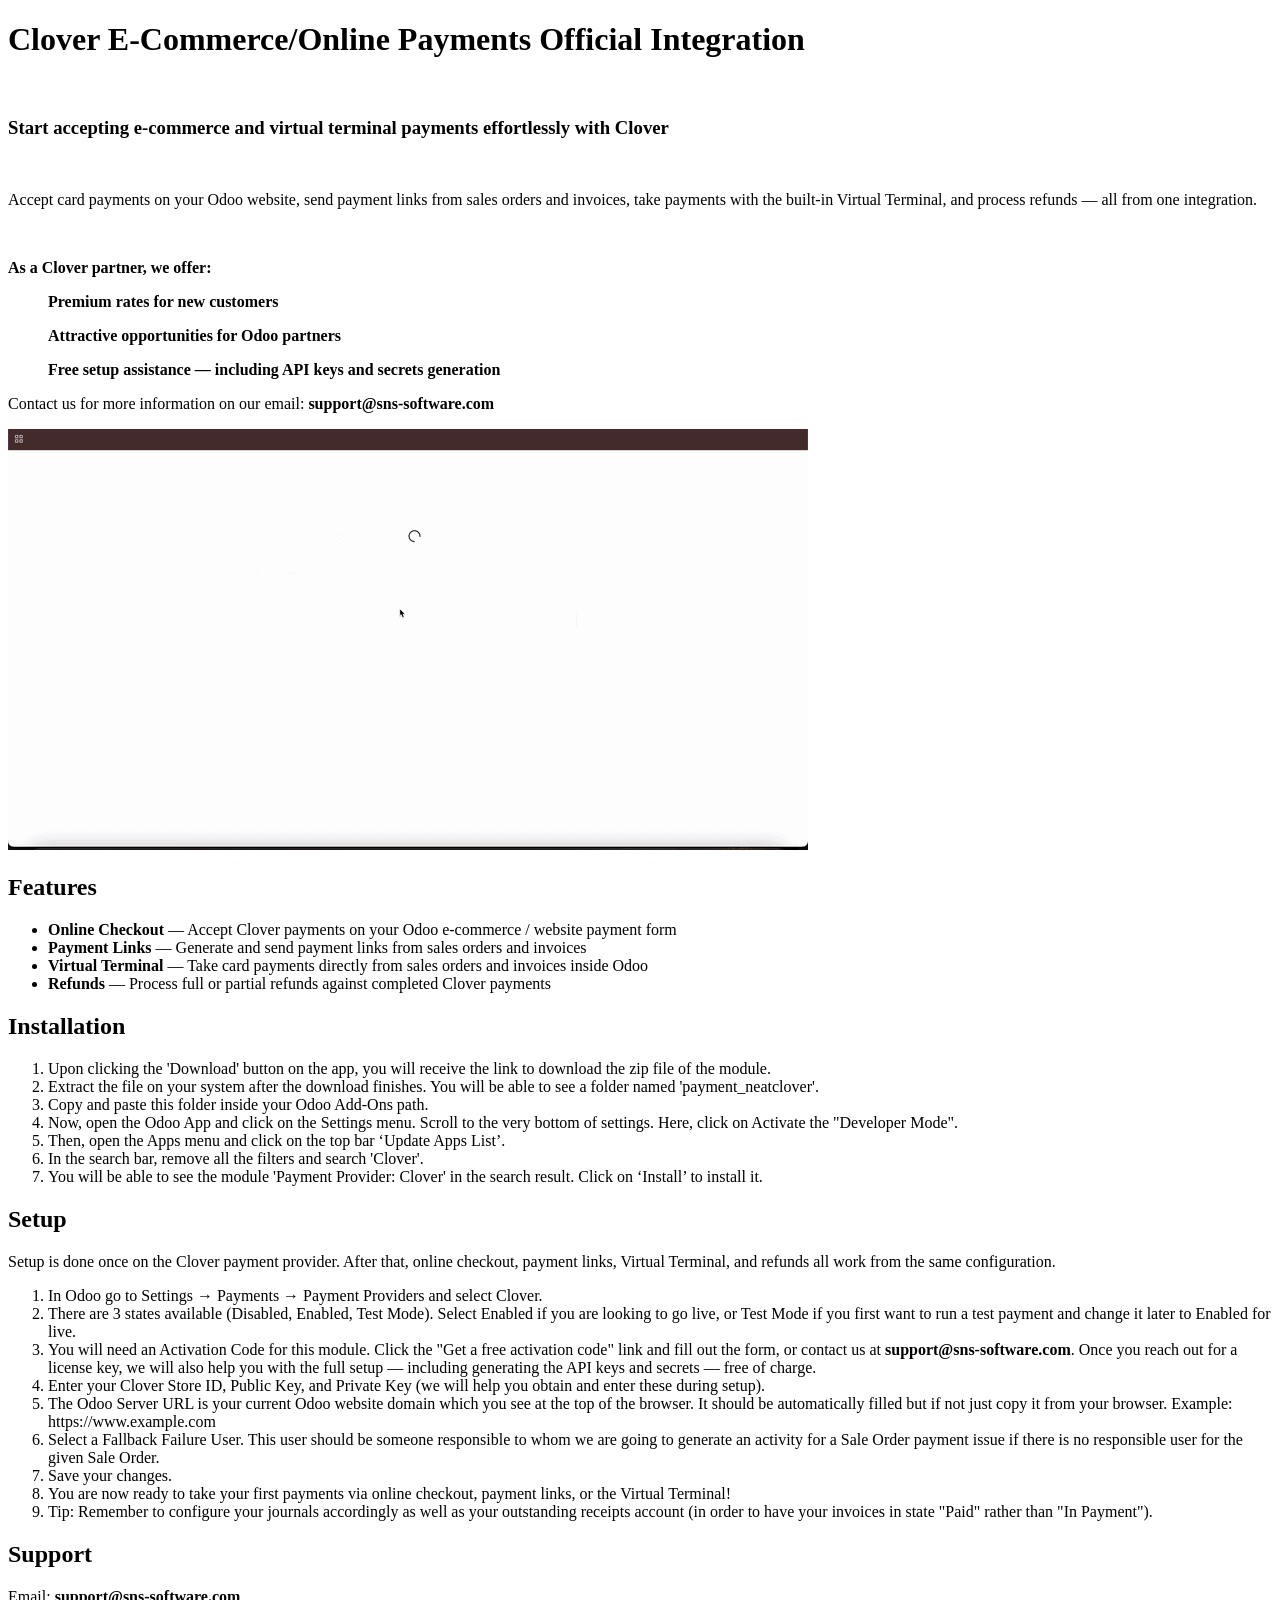
<file: payment_neatclover/static/description/index.html>
<!DOCTYPE html>
<html lang="en">
<head>
    <meta charset="UTF-8">
    <meta name="viewport" content="width=device-width, initial-scale=1.0">
    <title>Payment Provider: Clover</title>
</head>
<body>
    <h1>Clover E-Commerce/Online Payments Official Integration</h1>
    <br/>
    <h3>Start accepting e-commerce and virtual terminal payments effortlessly with Clover</h3>
    <br/>
    <p>Accept card payments on your Odoo website, send payment links from sales orders and invoices, take payments with the built-in Virtual Terminal, and process refunds — all from one integration.</p>
    <br/>
    <p><b>As a Clover partner, we offer:</b></p>
    <ul><b>Premium rates for new customers</b></ul>
    <ul><b>Attractive opportunities for Odoo partners</b></ul>
    <ul><b>Free setup assistance — including API keys and secrets generation</b></ul>

    <p>Contact us for more information on our email: <strong>support@sns-software.com</strong></p>

    <img style="width: 800px; height: auto;" src="payment.gif" alt="Clover Payment">
    <br/>

    <h2>Features</h2>
    <ul>
        <li><b>Online Checkout</b> — Accept Clover payments on your Odoo e-commerce / website payment form</li>
        <li><b>Payment Links</b> — Generate and send payment links from sales orders and invoices</li>
        <li><b>Virtual Terminal</b> — Take card payments directly from sales orders and invoices inside Odoo</li>
        <li><b>Refunds</b> — Process full or partial refunds against completed Clover payments</li>
    </ul>

    <h2>Installation</h2>
    <ol>
        <li>Upon clicking the 'Download' button on the app, you will receive the link to download the zip file of the module.</li>
        <li>Extract the file on your system after the download finishes. You will be able to see a folder named 'payment_neatclover'.</li>
        <li>Copy and paste this folder inside your Odoo Add-Ons path.</li>
        <li>Now, open the Odoo App and click on the Settings menu. Scroll to the very bottom of settings. Here, click on Activate the "Developer Mode".</li>
        <li>Then, open the Apps menu and click on the top bar ‘Update Apps List’.</li>
        <li>In the search bar, remove all the filters and search 'Clover'.</li>
        <li>You will be able to see the module 'Payment Provider: Clover' in the search result. Click on ‘Install’ to install it.</li>
    </ol>

    <h2>Setup</h2>
    <p>Setup is done once on the Clover payment provider. After that, online checkout, payment links, Virtual Terminal, and refunds all work from the same configuration.</p>
    <ol>
        <li>In Odoo go to Settings → Payments → Payment Providers and select Clover.</li>
        <li>There are 3 states available (Disabled, Enabled, Test Mode). Select Enabled if you are looking to go live, or Test Mode if you first want to run a test payment and change it later to Enabled for live.</li>
        <li>You will need an Activation Code for this module. Click the "Get a free activation code" link and fill out the form, or contact us at <b>support@sns-software.com</b>. Once you reach out for a license key, we will also help you with the full setup — including generating the API keys and secrets — free of charge.</li>
        <li>Enter your Clover Store ID, Public Key, and Private Key (we will help you obtain and enter these during setup).</li>
        <li>The Odoo Server URL is your current Odoo website domain which you see at the top of the browser. It should be automatically filled but if not just copy it from your browser. Example: https://www.example.com</li>
        <li>Select a Fallback Failure User. This user should be someone responsible to whom we are going to generate an activity for a Sale Order payment issue if there is no responsible user for the given Sale Order.</li>
        <li>Save your changes.</li>
        <li>You are now ready to take your first payments via online checkout, payment links, or the Virtual Terminal!</li>
        <li>Tip: Remember to configure your journals accordingly as well as your outstanding receipts account (in order to have your invoices in state "Paid" rather than "In Payment").</li>
    </ol>

    <h2>Support</h2>
    <p>Email: <b>support@sns-software.com</b></p>
</body>
</html>
</file>
